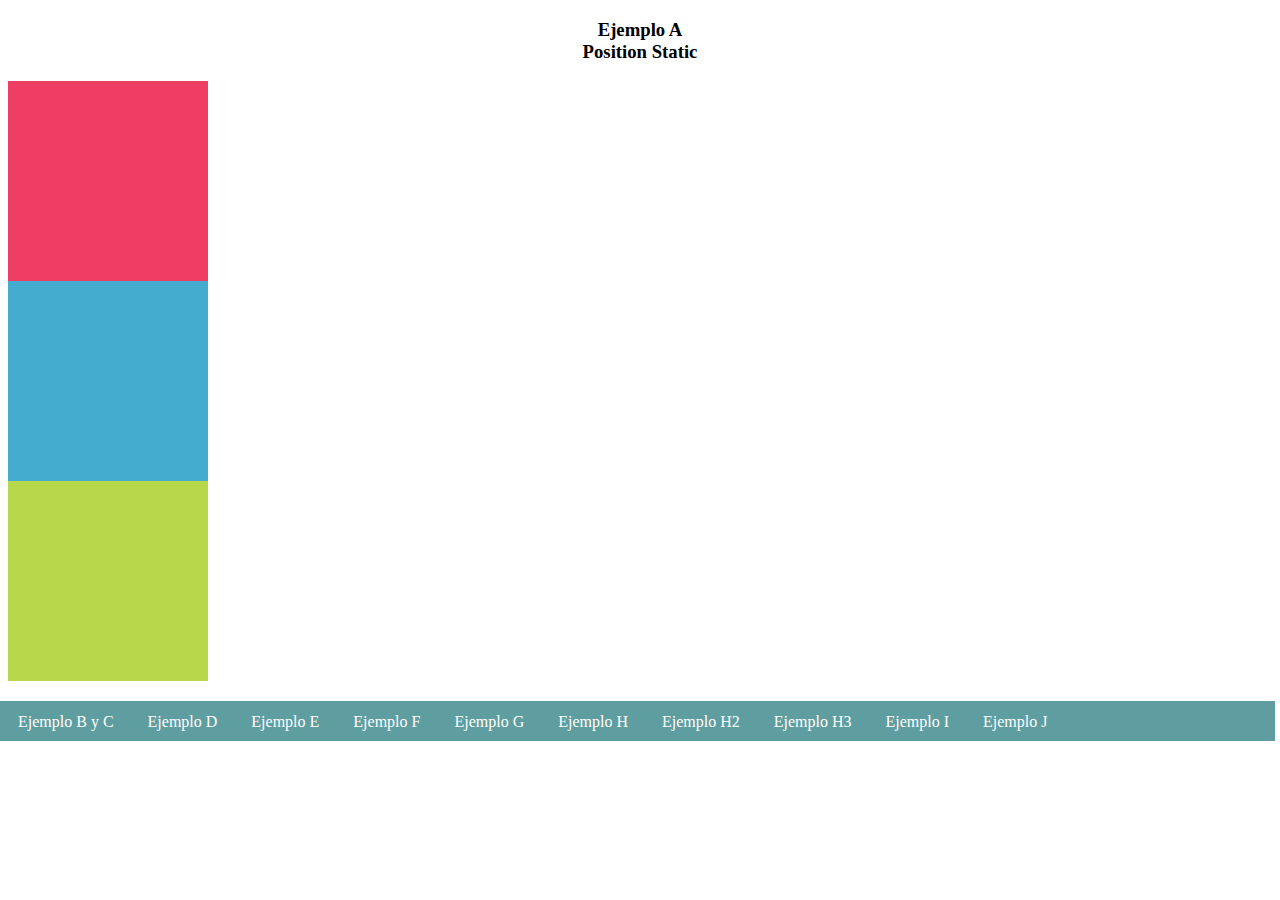
<file: index.html>
<!DOCTYPE html>
<html lang="">
<head>
    <title>CSS Positioning 101 - A</title>
    <link type="text/css" rel="stylesheet" href="css/main.css">
</head>

<body>
    <center><h3>Ejemplo A<br>Position Static</h3></center>
    <div id="box_1"></div>
    <div id="box_2"></div>
    <div id="box_3"></div>
    <div class="bottom">
    <a class="next" href="index2.html">Ejemplo B y C</a>
    <a class="next" href="index3.html">Ejemplo D</a>
    <a class="next" href="index4.html">Ejemplo E</a>
    <a class="next" href="index5.html">Ejemplo F</a>
    <a class="next" href="index6.html">Ejemplo G</a>
    <a class="next" href="index7.html">Ejemplo H</a>
    <a class="next" href="index8.html">Ejemplo H2</a>
    <a class="next" href="index9.html">Ejemplo H3</a>
    <a class="next" href="index10.html">Ejemplo I</a>
    <a class="next" href="index11.html">Ejemplo J</a>
    </div>
</body>
</html>
</file>
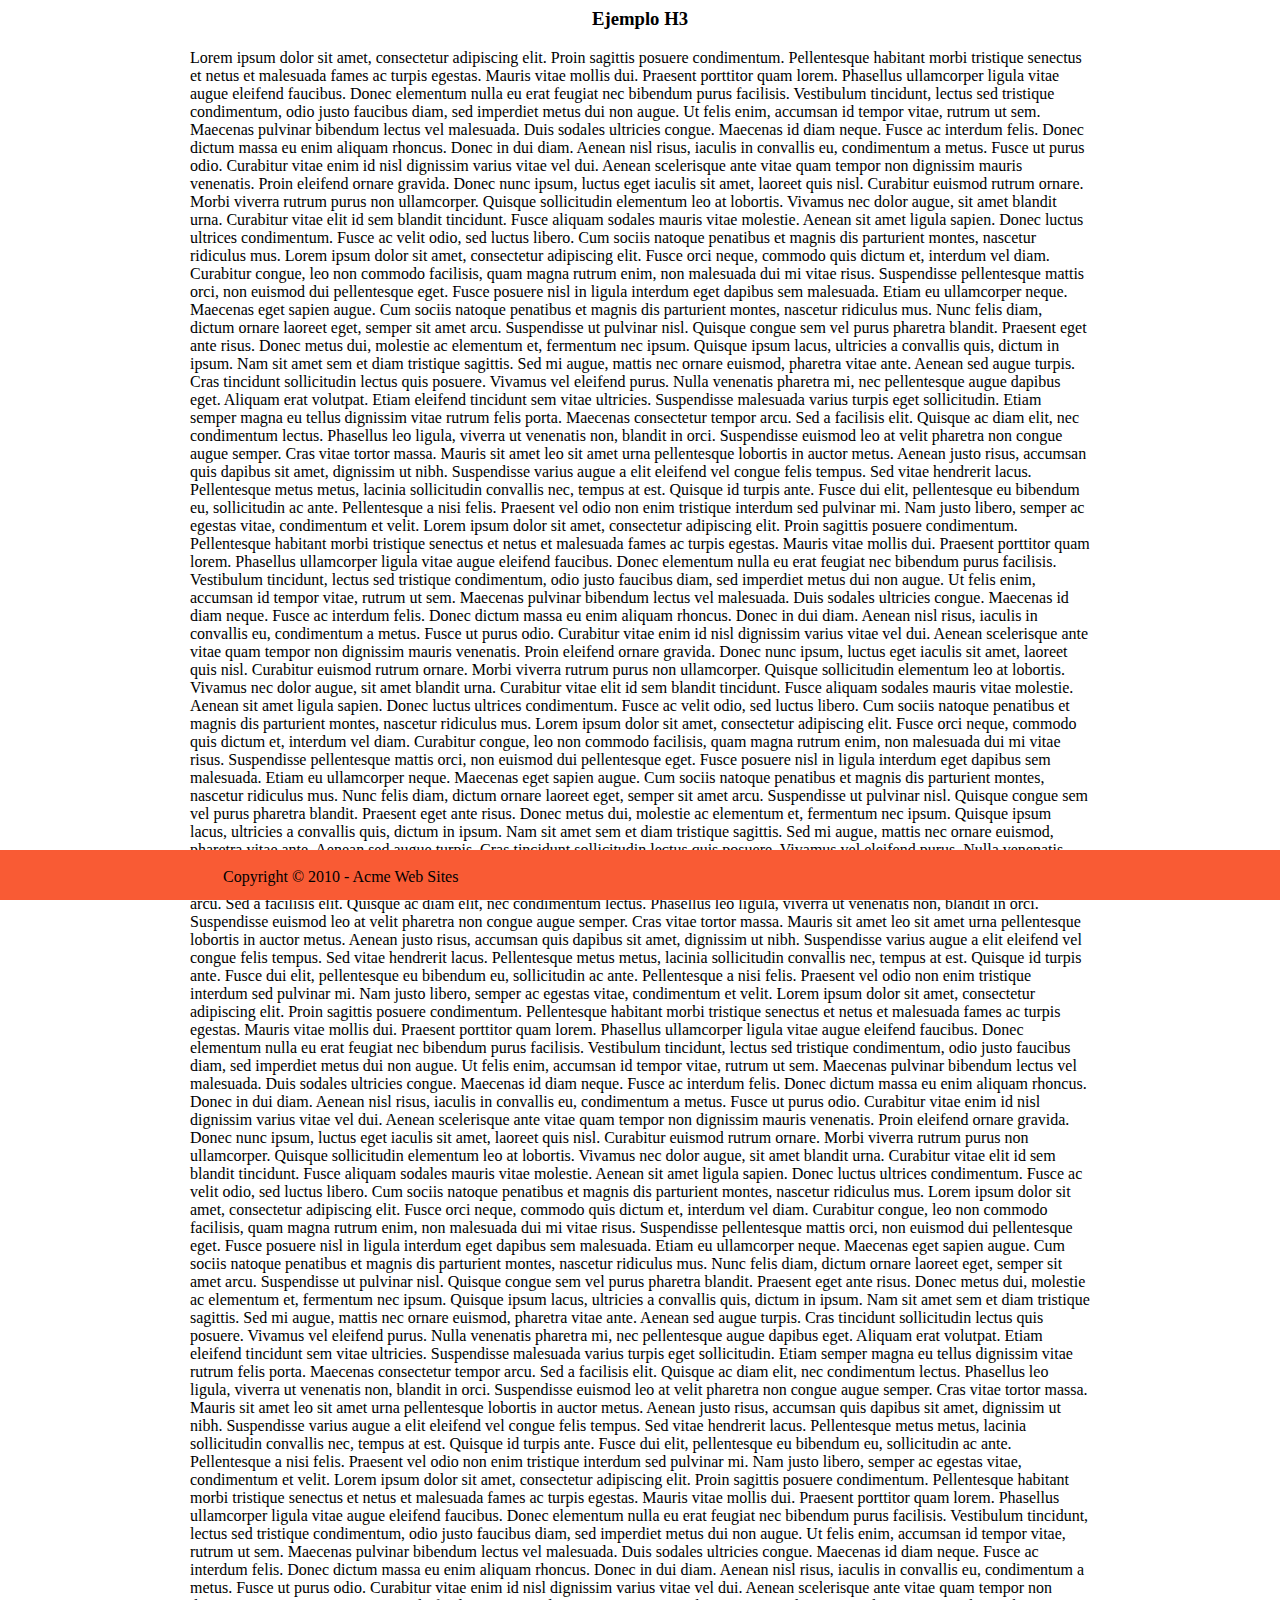
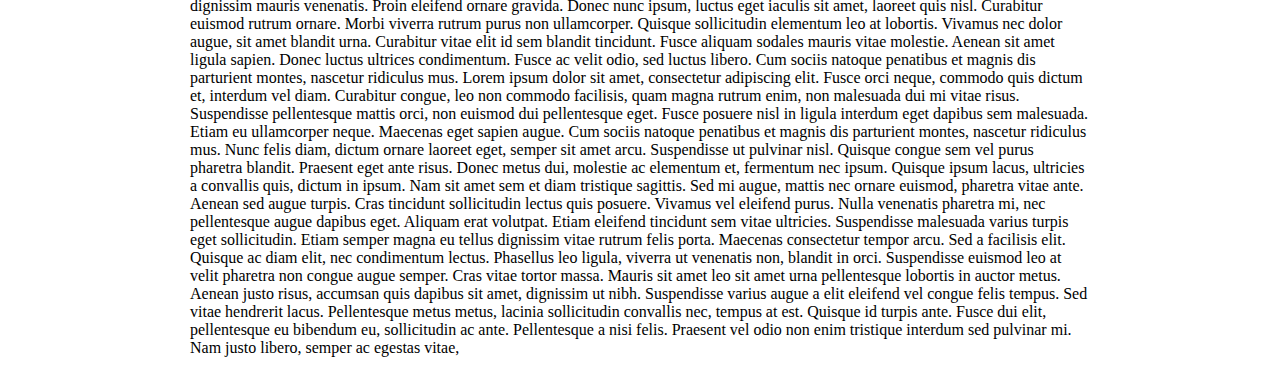
<file: index10.html>
<html>
<head>
    <title>CSS Positioning 101 - H3</title>
    <link type="text/css" rel="stylesheet" href="css/main10.css">
</head>
<body>
    <!-- titulo -->
    <center><h3>Ejemplo H3</h3></center>
    <!-- cajas -->
    <div id="box_1">Lorem ipsum dolor sit amet, consectetur adipiscing elit. Proin sagittis posuere condimentum. Pellentesque habitant morbi tristique senectus et netus et malesuada fames ac turpis egestas. Mauris vitae mollis dui. Praesent porttitor quam lorem. Phasellus ullamcorper ligula vitae augue eleifend faucibus. Donec elementum nulla eu erat feugiat nec bibendum purus facilisis. Vestibulum tincidunt, lectus sed tristique condimentum, odio justo faucibus diam, sed imperdiet metus dui non augue. Ut felis enim, accumsan id tempor vitae, rutrum ut sem. Maecenas pulvinar bibendum lectus vel malesuada. Duis sodales ultricies congue. Maecenas id diam neque. Fusce ac interdum felis. Donec dictum massa eu enim aliquam rhoncus. Donec in dui diam. Aenean nisl risus, iaculis in convallis eu, condimentum a metus. Fusce ut purus odio. Curabitur vitae enim id nisl dignissim varius vitae vel dui. Aenean scelerisque ante vitae quam tempor non dignissim mauris venenatis.

Proin eleifend ornare gravida. Donec nunc ipsum, luctus eget iaculis sit amet, laoreet quis nisl. Curabitur euismod rutrum ornare. Morbi viverra rutrum purus non ullamcorper. Quisque sollicitudin elementum leo at lobortis. Vivamus nec dolor augue, sit amet blandit urna. Curabitur vitae elit id sem blandit tincidunt. Fusce aliquam sodales mauris vitae molestie. Aenean sit amet ligula sapien. Donec luctus ultrices condimentum. Fusce ac velit odio, sed luctus libero. Cum sociis natoque penatibus et magnis dis parturient montes, nascetur ridiculus mus. Lorem ipsum dolor sit amet, consectetur adipiscing elit. Fusce orci neque, commodo quis dictum et, interdum vel diam. Curabitur congue, leo non commodo facilisis, quam magna rutrum enim, non malesuada dui mi vitae risus.

Suspendisse pellentesque mattis orci, non euismod dui pellentesque eget. Fusce posuere nisl in ligula interdum eget dapibus sem malesuada. Etiam eu ullamcorper neque. Maecenas eget sapien augue. Cum sociis natoque penatibus et magnis dis parturient montes, nascetur ridiculus mus. Nunc felis diam, dictum ornare laoreet eget, semper sit amet arcu. Suspendisse ut pulvinar nisl. Quisque congue sem vel purus pharetra blandit. Praesent eget ante risus. Donec metus dui, molestie ac elementum et, fermentum nec ipsum.

Quisque ipsum lacus, ultricies a convallis quis, dictum in ipsum. Nam sit amet sem et diam tristique sagittis. Sed mi augue, mattis nec ornare euismod, pharetra vitae ante. Aenean sed augue turpis. Cras tincidunt sollicitudin lectus quis posuere. Vivamus vel eleifend purus. Nulla venenatis pharetra mi, nec pellentesque augue dapibus eget. Aliquam erat volutpat. Etiam eleifend tincidunt sem vitae ultricies. Suspendisse malesuada varius turpis eget sollicitudin. Etiam semper magna eu tellus dignissim vitae rutrum felis porta. Maecenas consectetur tempor arcu. Sed a facilisis elit. Quisque ac diam elit, nec condimentum lectus. Phasellus leo ligula, viverra ut venenatis non, blandit in orci. Suspendisse euismod leo at velit pharetra non congue augue semper. Cras vitae tortor massa.

Mauris sit amet leo sit amet urna pellentesque lobortis in auctor metus. Aenean justo risus, accumsan quis dapibus sit amet, dignissim ut nibh. Suspendisse varius augue a elit eleifend vel congue felis tempus. Sed vitae hendrerit lacus. Pellentesque metus metus, lacinia sollicitudin convallis nec, tempus at est. Quisque id turpis ante. Fusce dui elit, pellentesque eu bibendum eu, sollicitudin ac ante. Pellentesque a nisi felis. Praesent vel odio non enim tristique interdum sed pulvinar mi. Nam justo libero, semper ac egestas vitae, condimentum et velit.

Lorem ipsum dolor sit amet, consectetur adipiscing elit. Proin sagittis posuere condimentum. Pellentesque habitant morbi tristique senectus et netus et malesuada fames ac turpis egestas. Mauris vitae mollis dui. Praesent porttitor quam lorem. Phasellus ullamcorper ligula vitae augue eleifend faucibus. Donec elementum nulla eu erat feugiat nec bibendum purus facilisis. Vestibulum tincidunt, lectus sed tristique condimentum, odio justo faucibus diam, sed imperdiet metus dui non augue. Ut felis enim, accumsan id tempor vitae, rutrum ut sem. Maecenas pulvinar bibendum lectus vel malesuada. Duis sodales ultricies congue. Maecenas id diam neque. Fusce ac interdum felis. Donec dictum massa eu enim aliquam rhoncus. Donec in dui diam. Aenean nisl risus, iaculis in convallis eu, condimentum a metus. Fusce ut purus odio. Curabitur vitae enim id nisl dignissim varius vitae vel dui. Aenean scelerisque ante vitae quam tempor non dignissim mauris venenatis.

Proin eleifend ornare gravida. Donec nunc ipsum, luctus eget iaculis sit amet, laoreet quis nisl. Curabitur euismod rutrum ornare. Morbi viverra rutrum purus non ullamcorper. Quisque sollicitudin elementum leo at lobortis. Vivamus nec dolor augue, sit amet blandit urna. Curabitur vitae elit id sem blandit tincidunt. Fusce aliquam sodales mauris vitae molestie. Aenean sit amet ligula sapien. Donec luctus ultrices condimentum. Fusce ac velit odio, sed luctus libero. Cum sociis natoque penatibus et magnis dis parturient montes, nascetur ridiculus mus. Lorem ipsum dolor sit amet, consectetur adipiscing elit. Fusce orci neque, commodo quis dictum et, interdum vel diam. Curabitur congue, leo non commodo facilisis, quam magna rutrum enim, non malesuada dui mi vitae risus.

Suspendisse pellentesque mattis orci, non euismod dui pellentesque eget. Fusce posuere nisl in ligula interdum eget dapibus sem malesuada. Etiam eu ullamcorper neque. Maecenas eget sapien augue. Cum sociis natoque penatibus et magnis dis parturient montes, nascetur ridiculus mus. Nunc felis diam, dictum ornare laoreet eget, semper sit amet arcu. Suspendisse ut pulvinar nisl. Quisque congue sem vel purus pharetra blandit. Praesent eget ante risus. Donec metus dui, molestie ac elementum et, fermentum nec ipsum.

Quisque ipsum lacus, ultricies a convallis quis, dictum in ipsum. Nam sit amet sem et diam tristique sagittis. Sed mi augue, mattis nec ornare euismod, pharetra vitae ante. Aenean sed augue turpis. Cras tincidunt sollicitudin lectus quis posuere. Vivamus vel eleifend purus. Nulla venenatis pharetra mi, nec pellentesque augue dapibus eget. Aliquam erat volutpat. Etiam eleifend tincidunt sem vitae ultricies. Suspendisse malesuada varius turpis eget sollicitudin. Etiam semper magna eu tellus dignissim vitae rutrum felis porta. Maecenas consectetur tempor arcu. Sed a facilisis elit. Quisque ac diam elit, nec condimentum lectus. Phasellus leo ligula, viverra ut venenatis non, blandit in orci. Suspendisse euismod leo at velit pharetra non congue augue semper. Cras vitae tortor massa.

Mauris sit amet leo sit amet urna pellentesque lobortis in auctor metus. Aenean justo risus, accumsan quis dapibus sit amet, dignissim ut nibh. Suspendisse varius augue a elit eleifend vel congue felis tempus. Sed vitae hendrerit lacus. Pellentesque metus metus, lacinia sollicitudin convallis nec, tempus at est. Quisque id turpis ante. Fusce dui elit, pellentesque eu bibendum eu, sollicitudin ac ante. Pellentesque a nisi felis. Praesent vel odio non enim tristique interdum sed pulvinar mi. Nam justo libero, semper ac egestas vitae, condimentum et velit.

Lorem ipsum dolor sit amet, consectetur adipiscing elit. Proin sagittis posuere condimentum. Pellentesque habitant morbi tristique senectus et netus et malesuada fames ac turpis egestas. Mauris vitae mollis dui. Praesent porttitor quam lorem. Phasellus ullamcorper ligula vitae augue eleifend faucibus. Donec elementum nulla eu erat feugiat nec bibendum purus facilisis. Vestibulum tincidunt, lectus sed tristique condimentum, odio justo faucibus diam, sed imperdiet metus dui non augue. Ut felis enim, accumsan id tempor vitae, rutrum ut sem. Maecenas pulvinar bibendum lectus vel malesuada. Duis sodales ultricies congue. Maecenas id diam neque. Fusce ac interdum felis. Donec dictum massa eu enim aliquam rhoncus. Donec in dui diam. Aenean nisl risus, iaculis in convallis eu, condimentum a metus. Fusce ut purus odio. Curabitur vitae enim id nisl dignissim varius vitae vel dui. Aenean scelerisque ante vitae quam tempor non dignissim mauris venenatis.

Proin eleifend ornare gravida. Donec nunc ipsum, luctus eget iaculis sit amet, laoreet quis nisl. Curabitur euismod rutrum ornare. Morbi viverra rutrum purus non ullamcorper. Quisque sollicitudin elementum leo at lobortis. Vivamus nec dolor augue, sit amet blandit urna. Curabitur vitae elit id sem blandit tincidunt. Fusce aliquam sodales mauris vitae molestie. Aenean sit amet ligula sapien. Donec luctus ultrices condimentum. Fusce ac velit odio, sed luctus libero. Cum sociis natoque penatibus et magnis dis parturient montes, nascetur ridiculus mus. Lorem ipsum dolor sit amet, consectetur adipiscing elit. Fusce orci neque, commodo quis dictum et, interdum vel diam. Curabitur congue, leo non commodo facilisis, quam magna rutrum enim, non malesuada dui mi vitae risus.

Suspendisse pellentesque mattis orci, non euismod dui pellentesque eget. Fusce posuere nisl in ligula interdum eget dapibus sem malesuada. Etiam eu ullamcorper neque. Maecenas eget sapien augue. Cum sociis natoque penatibus et magnis dis parturient montes, nascetur ridiculus mus. Nunc felis diam, dictum ornare laoreet eget, semper sit amet arcu. Suspendisse ut pulvinar nisl. Quisque congue sem vel purus pharetra blandit. Praesent eget ante risus. Donec metus dui, molestie ac elementum et, fermentum nec ipsum.

Quisque ipsum lacus, ultricies a convallis quis, dictum in ipsum. Nam sit amet sem et diam tristique sagittis. Sed mi augue, mattis nec ornare euismod, pharetra vitae ante. Aenean sed augue turpis. Cras tincidunt sollicitudin lectus quis posuere. Vivamus vel eleifend purus. Nulla venenatis pharetra mi, nec pellentesque augue dapibus eget. Aliquam erat volutpat. Etiam eleifend tincidunt sem vitae ultricies. Suspendisse malesuada varius turpis eget sollicitudin. Etiam semper magna eu tellus dignissim vitae rutrum felis porta. Maecenas consectetur tempor arcu. Sed a facilisis elit. Quisque ac diam elit, nec condimentum lectus. Phasellus leo ligula, viverra ut venenatis non, blandit in orci. Suspendisse euismod leo at velit pharetra non congue augue semper. Cras vitae tortor massa.

Mauris sit amet leo sit amet urna pellentesque lobortis in auctor metus. Aenean justo risus, accumsan quis dapibus sit amet, dignissim ut nibh. Suspendisse varius augue a elit eleifend vel congue felis tempus. Sed vitae hendrerit lacus. Pellentesque metus metus, lacinia sollicitudin convallis nec, tempus at est. Quisque id turpis ante. Fusce dui elit, pellentesque eu bibendum eu, sollicitudin ac ante. Pellentesque a nisi felis. Praesent vel odio non enim tristique interdum sed pulvinar mi. Nam justo libero, semper ac egestas vitae, condimentum et velit.

Lorem ipsum dolor sit amet, consectetur adipiscing elit. Proin sagittis posuere condimentum. Pellentesque habitant morbi tristique senectus et netus et malesuada fames ac turpis egestas. Mauris vitae mollis dui. Praesent porttitor quam lorem. Phasellus ullamcorper ligula vitae augue eleifend faucibus. Donec elementum nulla eu erat feugiat nec bibendum purus facilisis. Vestibulum tincidunt, lectus sed tristique condimentum, odio justo faucibus diam, sed imperdiet metus dui non augue. Ut felis enim, accumsan id tempor vitae, rutrum ut sem. Maecenas pulvinar bibendum lectus vel malesuada. Duis sodales ultricies congue. Maecenas id diam neque. Fusce ac interdum felis. Donec dictum massa eu enim aliquam rhoncus. Donec in dui diam. Aenean nisl risus, iaculis in convallis eu, condimentum a metus. Fusce ut purus odio. Curabitur vitae enim id nisl dignissim varius vitae vel dui. Aenean scelerisque ante vitae quam tempor non dignissim mauris venenatis.

Proin eleifend ornare gravida. Donec nunc ipsum, luctus eget iaculis sit amet, laoreet quis nisl. Curabitur euismod rutrum ornare. Morbi viverra rutrum purus non ullamcorper. Quisque sollicitudin elementum leo at lobortis. Vivamus nec dolor augue, sit amet blandit urna. Curabitur vitae elit id sem blandit tincidunt. Fusce aliquam sodales mauris vitae molestie. Aenean sit amet ligula sapien. Donec luctus ultrices condimentum. Fusce ac velit odio, sed luctus libero. Cum sociis natoque penatibus et magnis dis parturient montes, nascetur ridiculus mus. Lorem ipsum dolor sit amet, consectetur adipiscing elit. Fusce orci neque, commodo quis dictum et, interdum vel diam. Curabitur congue, leo non commodo facilisis, quam magna rutrum enim, non malesuada dui mi vitae risus.

Suspendisse pellentesque mattis orci, non euismod dui pellentesque eget. Fusce posuere nisl in ligula interdum eget dapibus sem malesuada. Etiam eu ullamcorper neque. Maecenas eget sapien augue. Cum sociis natoque penatibus et magnis dis parturient montes, nascetur ridiculus mus. Nunc felis diam, dictum ornare laoreet eget, semper sit amet arcu. Suspendisse ut pulvinar nisl. Quisque congue sem vel purus pharetra blandit. Praesent eget ante risus. Donec metus dui, molestie ac elementum et, fermentum nec ipsum.

Quisque ipsum lacus, ultricies a convallis quis, dictum in ipsum. Nam sit amet sem et diam tristique sagittis. Sed mi augue, mattis nec ornare euismod, pharetra vitae ante. Aenean sed augue turpis. Cras tincidunt sollicitudin lectus quis posuere. Vivamus vel eleifend purus. Nulla venenatis pharetra mi, nec pellentesque augue dapibus eget. Aliquam erat volutpat. Etiam eleifend tincidunt sem vitae ultricies. Suspendisse malesuada varius turpis eget sollicitudin. Etiam semper magna eu tellus dignissim vitae rutrum felis porta. Maecenas consectetur tempor arcu. Sed a facilisis elit. Quisque ac diam elit, nec condimentum lectus. Phasellus leo ligula, viverra ut venenatis non, blandit in orci. Suspendisse euismod leo at velit pharetra non congue augue semper. Cras vitae tortor massa.

Mauris sit amet leo sit amet urna pellentesque lobortis in auctor metus. Aenean justo risus, accumsan quis dapibus sit amet, dignissim ut nibh. Suspendisse varius augue a elit eleifend vel congue felis tempus. Sed vitae hendrerit lacus. Pellentesque metus metus, lacinia sollicitudin convallis nec, tempus at est. Quisque id turpis ante. Fusce dui elit, pellentesque eu bibendum eu, sollicitudin ac ante. Pellentesque a nisi felis. Praesent vel odio non enim tristique interdum sed pulvinar mi. Nam justo libero, semper ac egestas vitae,</div>
<div id="box_2"><p>Copyright © 2010 - Acme Web Sites</p></div>    
<!-- botones 
    <p><a class="next" href="index10.html">Siguiente</a></p>
    <a class="next" href="index8.html">Retroceder</a>-->
</body>
</html>
</file>
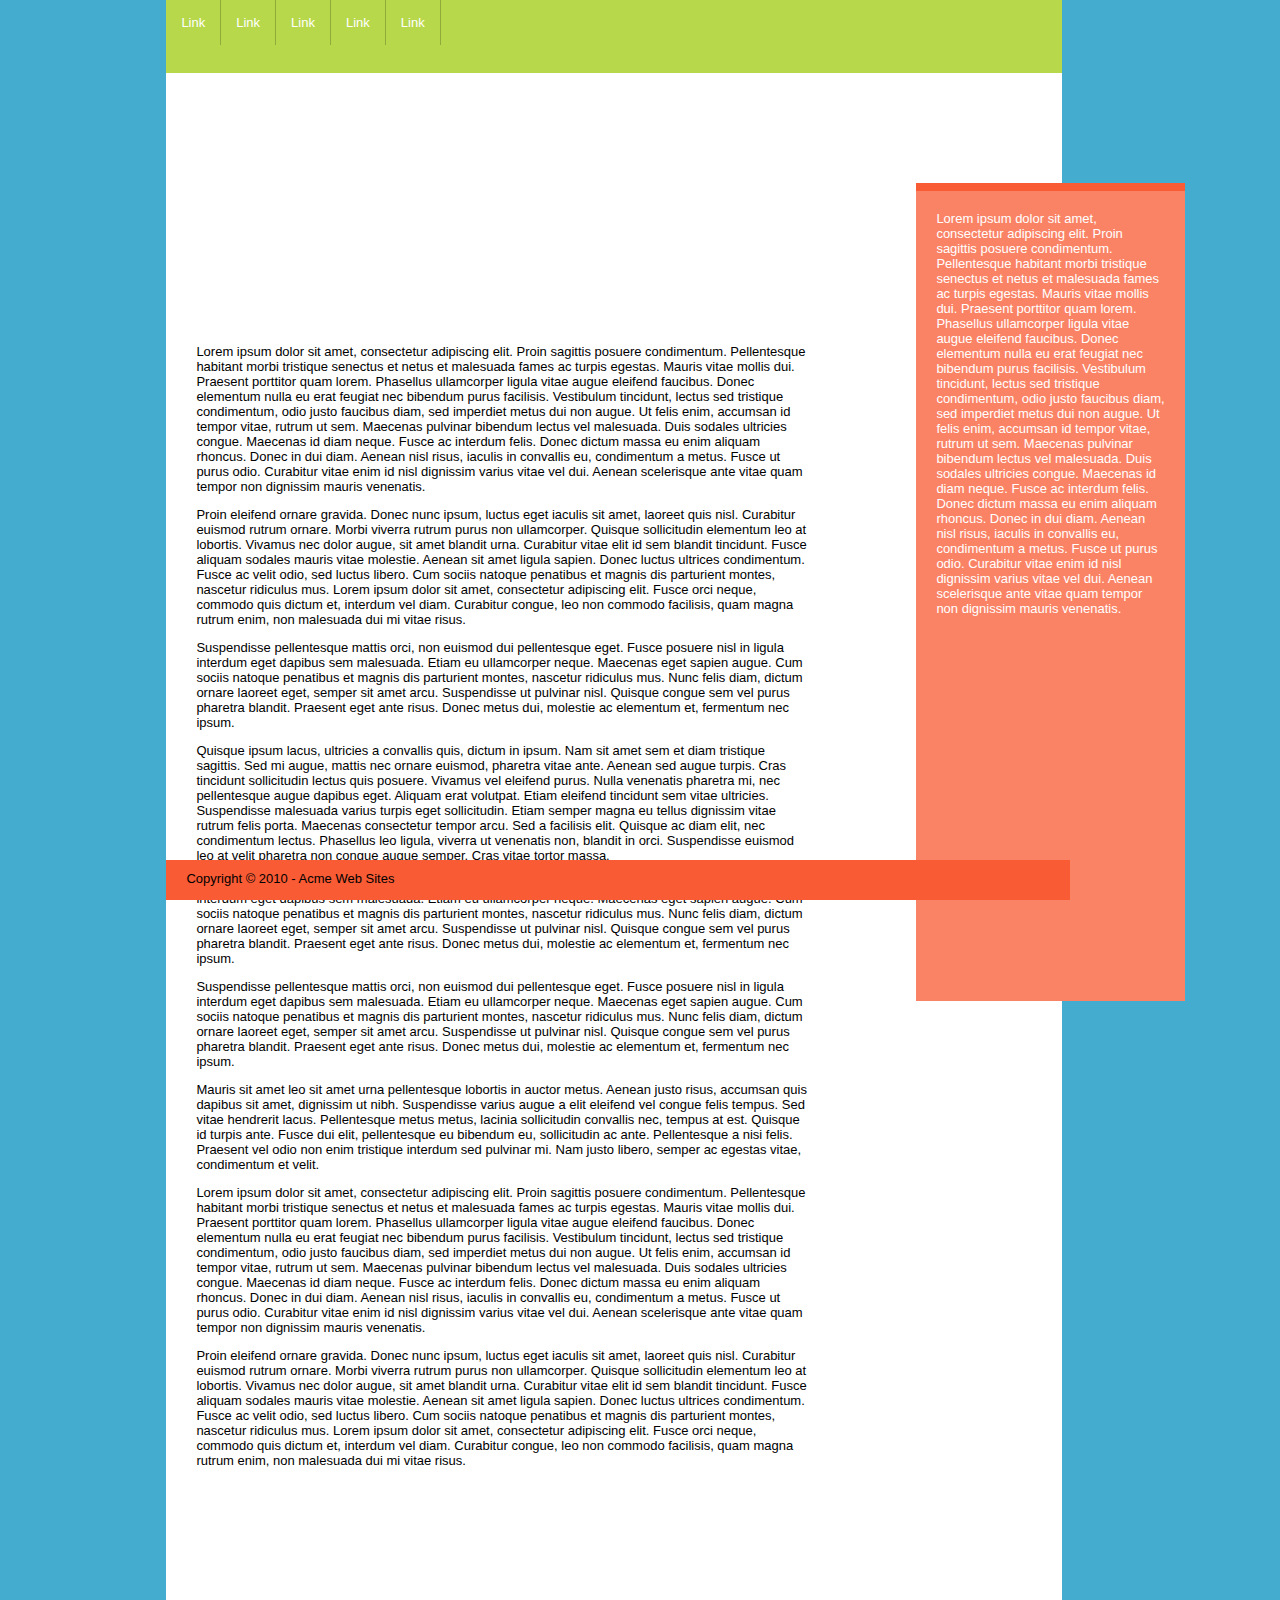
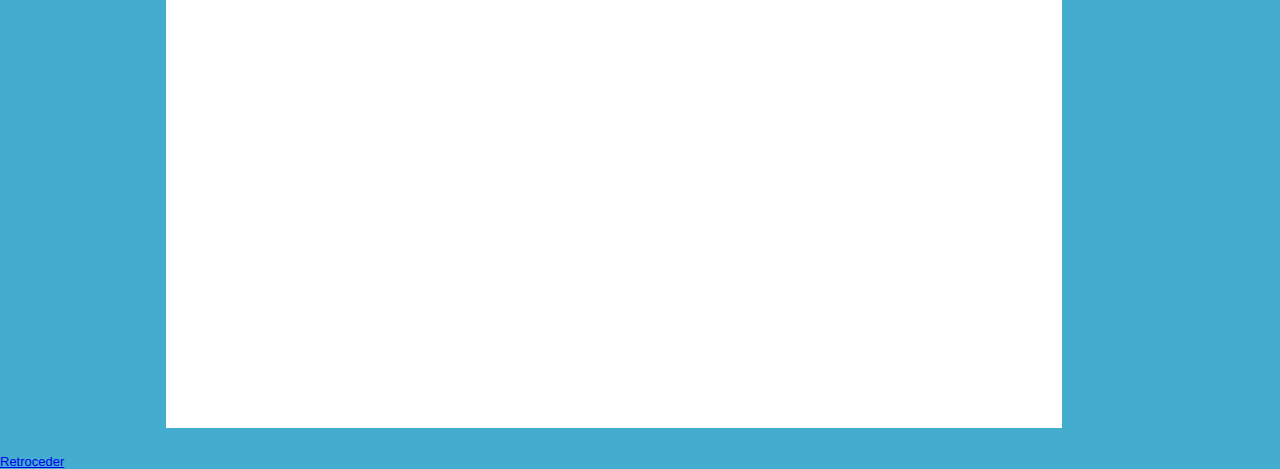
<file: index11.html>
<html>

<head>
    <title>CSS Positioning 101 - J</title>
    <link type="text/css" rel="stylesheet" href="css/main11.css">
</head>

<body>
    <!-- <center><h3>Ejemplo J</h3></center> -->
    <div id="contentMain">

        <!-- cajas -->
        <header>
            <nav>
                <ul>
                    <li>
                        <a href="#">Link</a>
                    </li>
                    <li>
                        <a href="#">Link</a>
                    </li>
                    <li>
                        <a href="#">Link</a>
                    </li>
                    <li>
                        <a href="#">Link</a>
                    </li>
                    <li>
                        <a href="#">Link</a>
                    </li>
                </ul>
            </nav>

            <div class="contentOne">
                <div class="otherBox">
                    <div id="text">Lorem ipsum dolor sit amet, consectetur adipiscing elit. Proin sagittis posuere condimentum. Pellentesque
                        habitant morbi tristique senectus et netus et malesuada fames ac turpis egestas. Mauris vitae mollis
                        dui. Praesent porttitor quam lorem. Phasellus ullamcorper ligula vitae augue eleifend faucibus. Donec
                        elementum nulla eu erat feugiat nec bibendum purus facilisis. Vestibulum tincidunt, lectus sed tristique
                        condimentum, odio justo faucibus diam, sed imperdiet metus dui non augue. Ut felis enim, accumsan
                        id tempor vitae, rutrum ut sem. Maecenas pulvinar bibendum lectus vel malesuada. Duis sodales ultricies
                        congue. Maecenas id diam neque. Fusce ac interdum felis. Donec dictum massa eu enim aliquam rhoncus.
                        Donec in dui diam. Aenean nisl risus, iaculis in convallis eu, condimentum a metus. Fusce ut purus
                        odio. Curabitur vitae enim id nisl dignissim varius vitae vel dui. Aenean scelerisque ante vitae
                        quam tempor non dignissim mauris venenatis.</div>
                </div>
                <p>Lorem ipsum dolor sit amet, consectetur adipiscing elit. Proin sagittis posuere condimentum. Pellentesque
                    habitant morbi tristique senectus et netus et malesuada fames ac turpis egestas. Mauris vitae mollis
                    dui. Praesent porttitor quam lorem. Phasellus ullamcorper ligula vitae augue eleifend faucibus. Donec
                    elementum nulla eu erat feugiat nec bibendum purus facilisis. Vestibulum tincidunt, lectus sed tristique
                    condimentum, odio justo faucibus diam, sed imperdiet metus dui non augue. Ut felis enim, accumsan id
                    tempor vitae, rutrum ut sem. Maecenas pulvinar bibendum lectus vel malesuada. Duis sodales ultricies
                    congue. Maecenas id diam neque. Fusce ac interdum felis. Donec dictum massa eu enim aliquam rhoncus.
                    Donec in dui diam. Aenean nisl risus, iaculis in convallis eu, condimentum a metus. Fusce ut purus odio.
                    Curabitur vitae enim id nisl dignissim varius vitae vel dui. Aenean scelerisque ante vitae quam tempor
                    non dignissim mauris venenatis.</p>
                <p>Proin eleifend ornare gravida. Donec nunc ipsum, luctus eget iaculis sit amet, laoreet quis nisl. Curabitur
                    euismod rutrum ornare. Morbi viverra rutrum purus non ullamcorper. Quisque sollicitudin elementum leo
                    at lobortis. Vivamus nec dolor augue, sit amet blandit urna. Curabitur vitae elit id sem blandit tincidunt.
                    Fusce aliquam sodales mauris vitae molestie. Aenean sit amet ligula sapien. Donec luctus ultrices condimentum.
                    Fusce ac velit odio, sed luctus libero. Cum sociis natoque penatibus et magnis dis parturient montes,
                    nascetur ridiculus mus. Lorem ipsum dolor sit amet, consectetur adipiscing elit. Fusce orci neque, commodo
                    quis dictum et, interdum vel diam. Curabitur congue, leo non commodo facilisis, quam magna rutrum enim,
                    non malesuada dui mi vitae risus.</p>
                <p>Suspendisse pellentesque mattis orci, non euismod dui pellentesque eget. Fusce posuere nisl in ligula interdum
                    eget dapibus sem malesuada. Etiam eu ullamcorper neque. Maecenas eget sapien augue. Cum sociis natoque
                    penatibus et magnis dis parturient montes, nascetur ridiculus mus. Nunc felis diam, dictum ornare laoreet
                    eget, semper sit amet arcu. Suspendisse ut pulvinar nisl. Quisque congue sem vel purus pharetra blandit.
                    Praesent eget ante risus. Donec metus dui, molestie ac elementum et, fermentum nec ipsum.</p>
                <p>Quisque ipsum lacus, ultricies a convallis quis, dictum in ipsum. Nam sit amet sem et diam tristique sagittis.
                    Sed mi augue, mattis nec ornare euismod, pharetra vitae ante. Aenean sed augue turpis. Cras tincidunt
                    sollicitudin lectus quis posuere. Vivamus vel eleifend purus. Nulla venenatis pharetra mi, nec pellentesque
                    augue dapibus eget. Aliquam erat volutpat. Etiam eleifend tincidunt sem vitae ultricies. Suspendisse
                    malesuada varius turpis eget sollicitudin. Etiam semper magna eu tellus dignissim vitae rutrum felis
                    porta. Maecenas consectetur tempor arcu. Sed a facilisis elit. Quisque ac diam elit, nec condimentum
                    lectus. Phasellus leo ligula, viverra ut venenatis non, blandit in orci. Suspendisse euismod leo at velit
                    pharetra non congue augue semper. Cras vitae tortor massa.</p>
                <p>Suspendisse pellentesque mattis orci, non euismod dui pellentesque eget. Fusce posuere nisl in ligula interdum
                    eget dapibus sem malesuada. Etiam eu ullamcorper neque. Maecenas eget sapien augue. Cum sociis natoque
                    penatibus et magnis dis parturient montes, nascetur ridiculus mus. Nunc felis diam, dictum ornare laoreet
                    eget, semper sit amet arcu. Suspendisse ut pulvinar nisl. Quisque congue sem vel purus pharetra blandit.
                    Praesent eget ante risus. Donec metus dui, molestie ac elementum et, fermentum nec ipsum.</p>
                <p>Suspendisse pellentesque mattis orci, non euismod dui pellentesque eget. Fusce posuere nisl in ligula interdum
                    eget dapibus sem malesuada. Etiam eu ullamcorper neque. Maecenas eget sapien augue. Cum sociis natoque
                    penatibus et magnis dis parturient montes, nascetur ridiculus mus. Nunc felis diam, dictum ornare laoreet
                    eget, semper sit amet arcu. Suspendisse ut pulvinar nisl. Quisque congue sem vel purus pharetra blandit.
                    Praesent eget ante risus. Donec metus dui, molestie ac elementum et, fermentum nec ipsum.</p>
                <p>Mauris sit amet leo sit amet urna pellentesque lobortis in auctor metus. Aenean justo risus, accumsan quis
                    dapibus sit amet, dignissim ut nibh. Suspendisse varius augue a elit eleifend vel congue felis tempus.
                    Sed vitae hendrerit lacus. Pellentesque metus metus, lacinia sollicitudin convallis nec, tempus at est.
                    Quisque id turpis ante. Fusce dui elit, pellentesque eu bibendum eu, sollicitudin ac ante. Pellentesque
                    a nisi felis. Praesent vel odio non enim tristique interdum sed pulvinar mi. Nam justo libero, semper
                    ac egestas vitae, condimentum et velit.</p>
                <p>Lorem ipsum dolor sit amet, consectetur adipiscing elit. Proin sagittis posuere condimentum. Pellentesque
                    habitant morbi tristique senectus et netus et malesuada fames ac turpis egestas. Mauris vitae mollis
                    dui. Praesent porttitor quam lorem. Phasellus ullamcorper ligula vitae augue eleifend faucibus. Donec
                    elementum nulla eu erat feugiat nec bibendum purus facilisis. Vestibulum tincidunt, lectus sed tristique
                    condimentum, odio justo faucibus diam, sed imperdiet metus dui non augue. Ut felis enim, accumsan id
                    tempor vitae, rutrum ut sem. Maecenas pulvinar bibendum lectus vel malesuada. Duis sodales ultricies
                    congue. Maecenas id diam neque. Fusce ac interdum felis. Donec dictum massa eu enim aliquam rhoncus.
                    Donec in dui diam. Aenean nisl risus, iaculis in convallis eu, condimentum a metus. Fusce ut purus odio.
                    Curabitur vitae enim id nisl dignissim varius vitae vel dui. Aenean scelerisque ante vitae quam tempor
                    non dignissim mauris venenatis.</p>
                <p>Proin eleifend ornare gravida. Donec nunc ipsum, luctus eget iaculis sit amet, laoreet quis nisl. Curabitur
                    euismod rutrum ornare. Morbi viverra rutrum purus non ullamcorper. Quisque sollicitudin elementum leo
                    at lobortis. Vivamus nec dolor augue, sit amet blandit urna. Curabitur vitae elit id sem blandit tincidunt.
                    Fusce aliquam sodales mauris vitae molestie. Aenean sit amet ligula sapien. Donec luctus ultrices condimentum.
                    Fusce ac velit odio, sed luctus libero. Cum sociis natoque penatibus et magnis dis parturient montes,
                    nascetur ridiculus mus. Lorem ipsum dolor sit amet, consectetur adipiscing elit. Fusce orci neque, commodo
                    quis dictum et, interdum vel diam. Curabitur congue, leo non commodo facilisis, quam magna rutrum enim,
                    non malesuada dui mi vitae risus.</p>
                <footer>
                    <div class="copy">Copyright © 2010 - Acme Web Sites</div>
                </footer>
            </div>

        </header>

    </div>
    <!-- botones -->
    <a class="next" href="index.html">Retroceder</a>
</body>

</html>
</file>
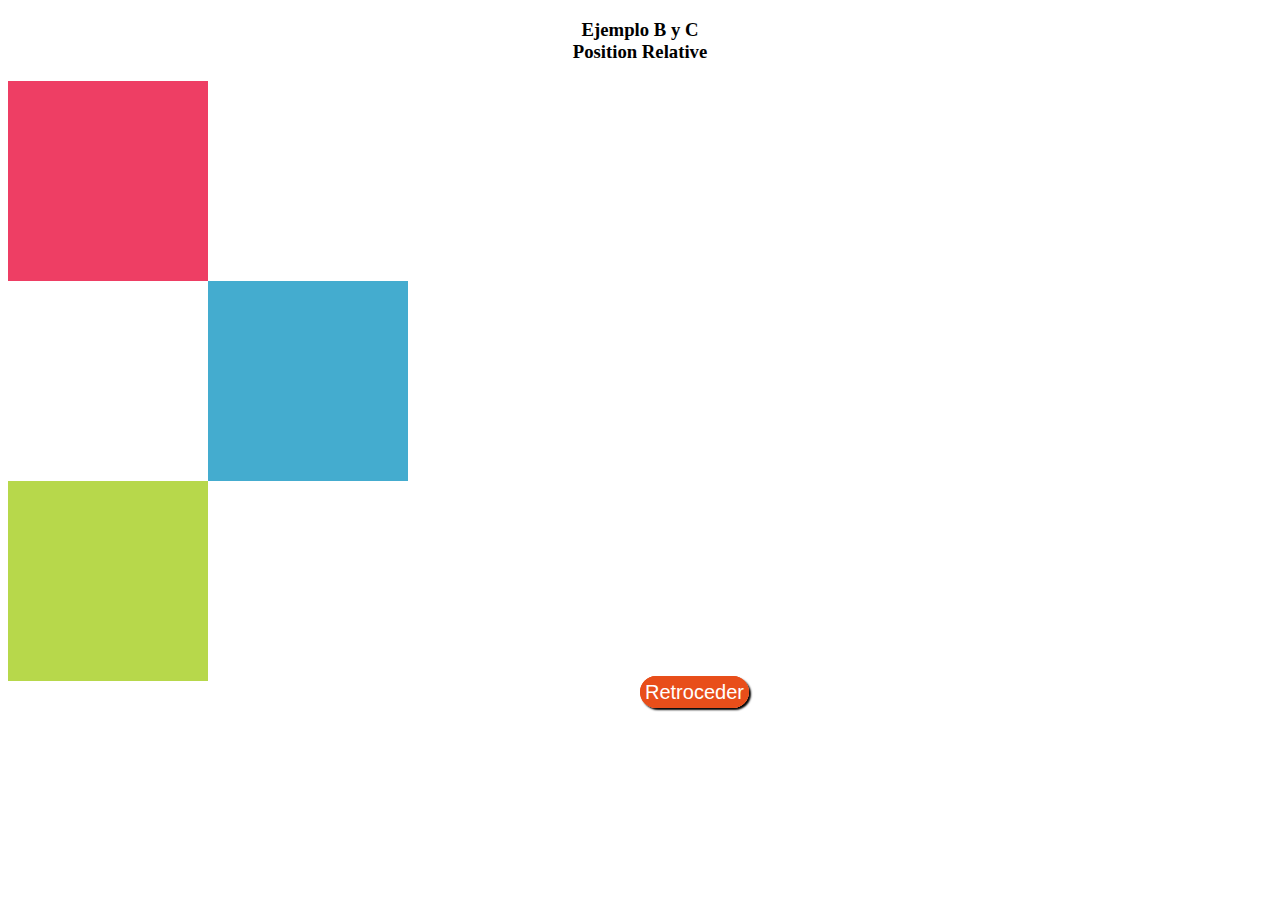
<file: index2.html>
<!DOCTYPE html>
<html>
<head>
    <title>CSS Positioning 101 - B y C</title>
    <link type="text/css" rel="stylesheet" href="css/main2.css">
</head>
<!-- usando valor relative -->
<body>
    <center><h3>Ejemplo B y C<br>Position Relative</h3></center>
    <div id="box_1"></div>
    <div id="box_2"></div>
    <div id="box_3"></div>
    <a class="next" href="index.html">Retroceder</a>
</body>
</html>
</file>
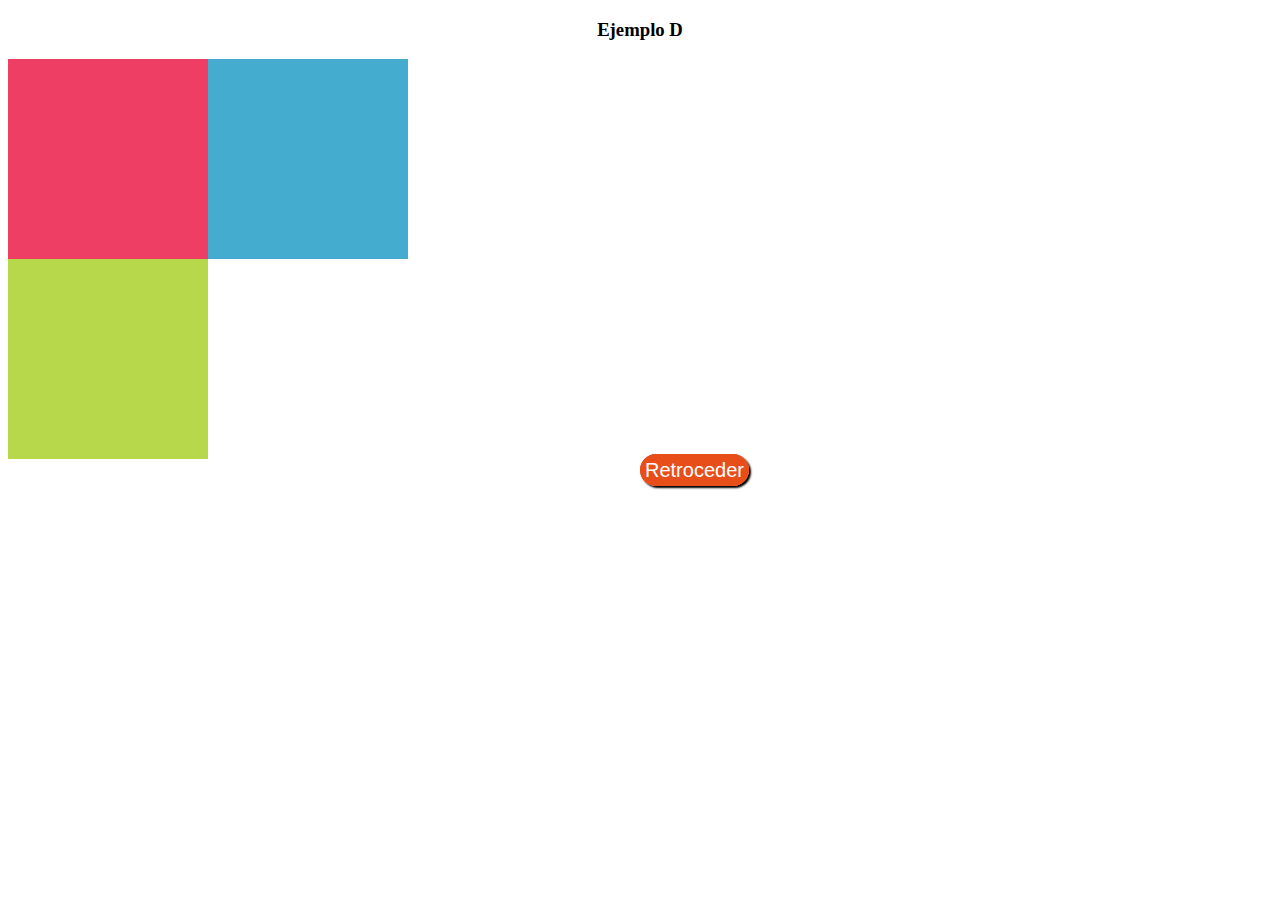
<file: index3.html>
<!DOCTYPE html>
<html>
<head>
    <title>CSS Positioning 101 - D</title>
    <link type="text/css" rel="stylesheet" href="css/main3.css">
</head>
<body>
    <!-- titulo -->
    <center><h3>Ejemplo D</h3></center>
    <!-- cajas -->
    <div id="box_1">
        <div id="box_2"></div>
    </div>
    <div id="box_3"></div>
    <!-- botones -->
    <a class="next" href="index.html">Retroceder</a>
</body>
</html>
</file>
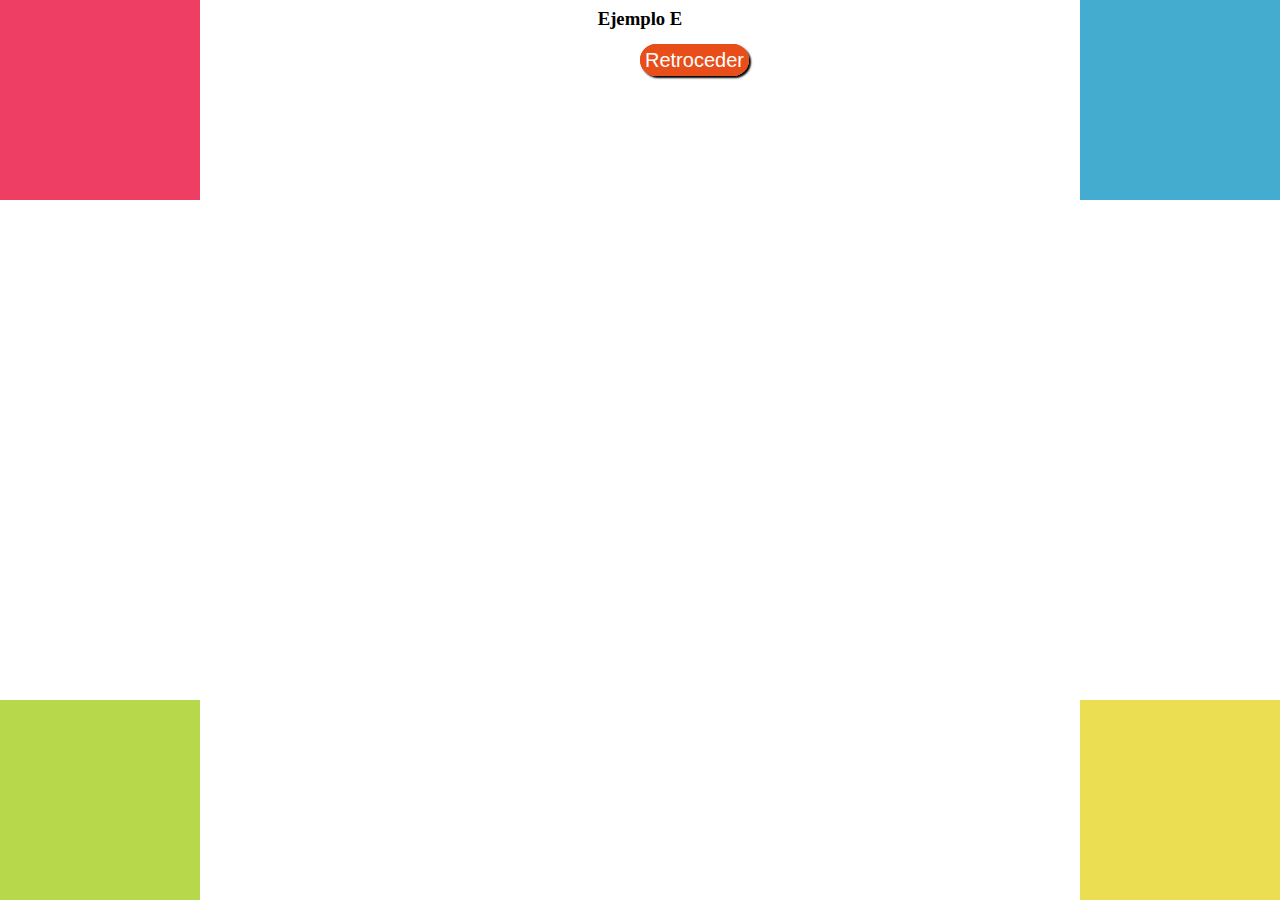
<file: index4.html>
<html>
<head>
    <title>CSS Positioning 101 - E</title>
    <link type="text/css" rel="stylesheet" href="css/main4.css">
</head>
<body>
    <!-- titulo -->
    <center><h3>Ejemplo E</h3></center>
    <!-- cajas -->
    <div id="box_1"></div>
    <div id="box_2"></div>
    <div id="box_3"></div>
    <div id="box_4"></div>
    <!-- botones -->
    <a class="next" href="index.html">Retroceder</a>
</body>
</html>
</file>
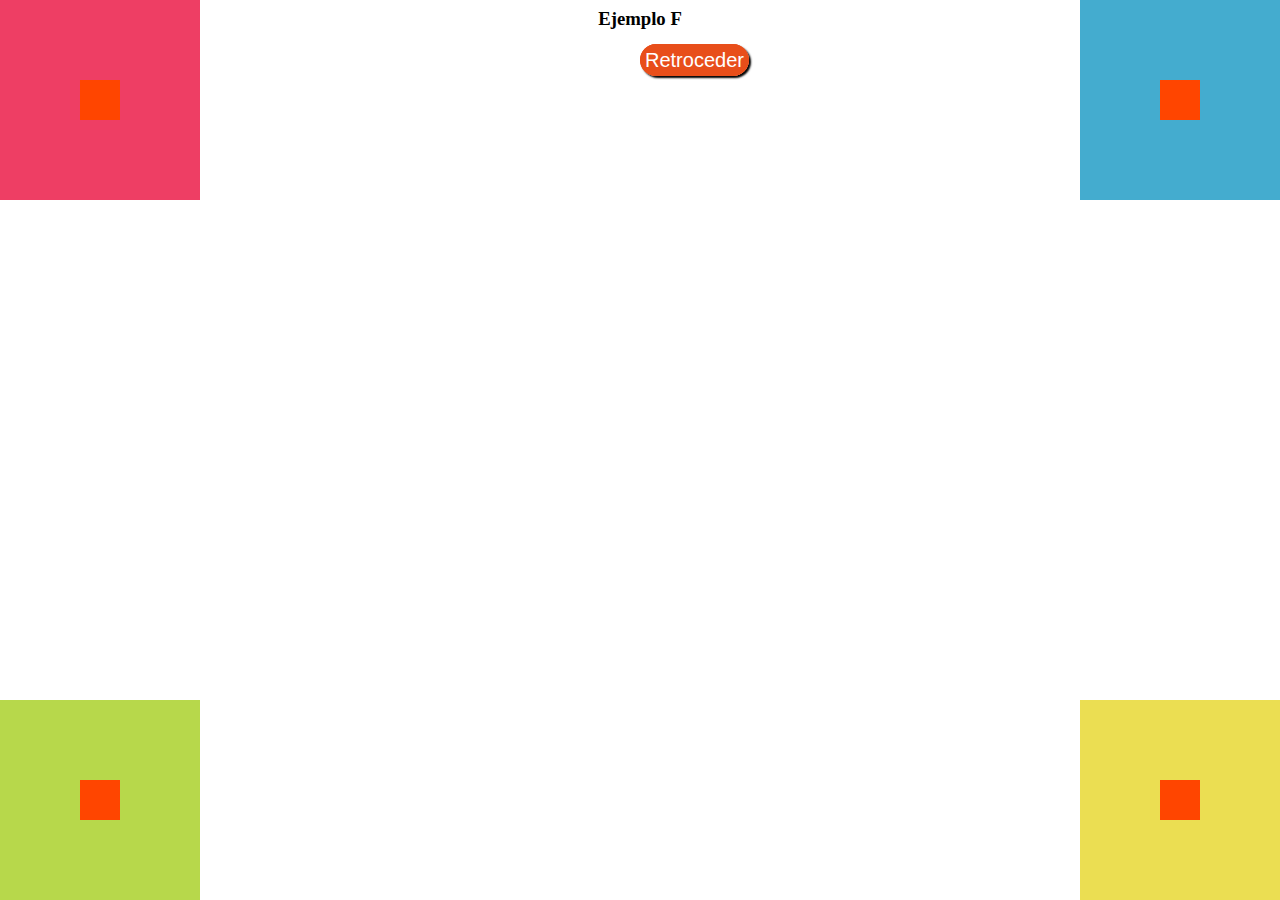
<file: index5.html>
<html>
<head>
    <title>CSS Positioning 101 - F</title>
    <link type="text/css" rel="stylesheet" href="css/main5.css">
</head>
<body>
    <!-- titulo -->
    <center><h3>Ejemplo F</h3></center>
    <!-- cajas -->
    <div id="box_1">
        <div id="boxSmall"></div>
    </div>
    <div id="box_2">
        <div id="boxSmall"></div>
    </div>
    <div id="box_3">
        <div id="boxSmall"></div>
    </div>
    <div id="box_4">
        <div id="boxSmall"></div>
    </div>
    <!-- botones -->
    <a class="next" href="index.html">Retroceder</a>
</body>
</html>
</file>
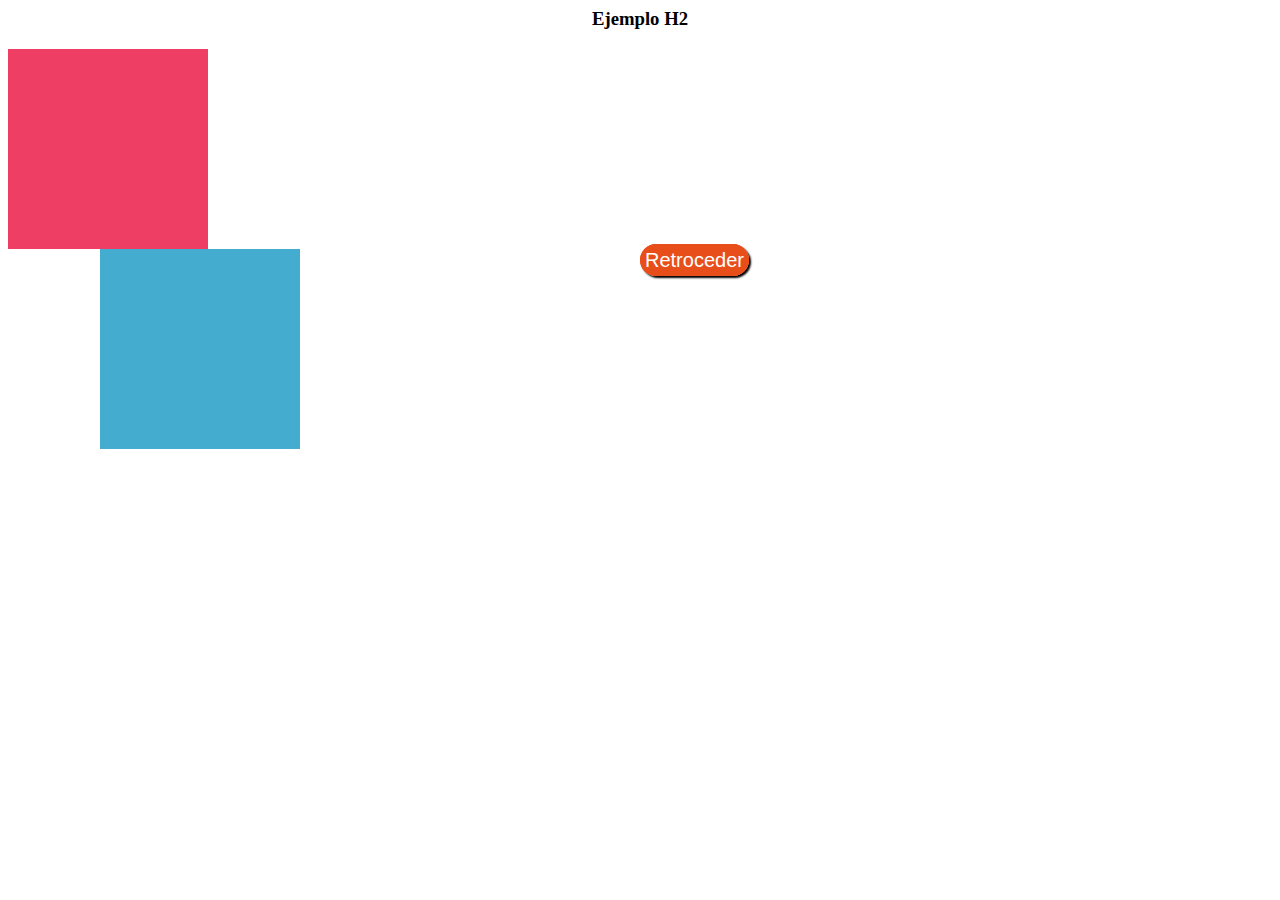
<file: index8.html>
<html>
<head>
    <title>CSS Positioning 101 - H2</title>
    <link type="text/css" rel="stylesheet" href="css/main8.css">
</head>
<body>
    <!-- titulo -->
    <center><h3>Ejemplo H2</h3></center>
    <!-- cajas -->
    <div id="box_1"></div>
    <div id="box_2"></div>
    <!-- botones -->
    <a class="next" href="index.html">Retroceder</a>
</body>
</html>
</file>
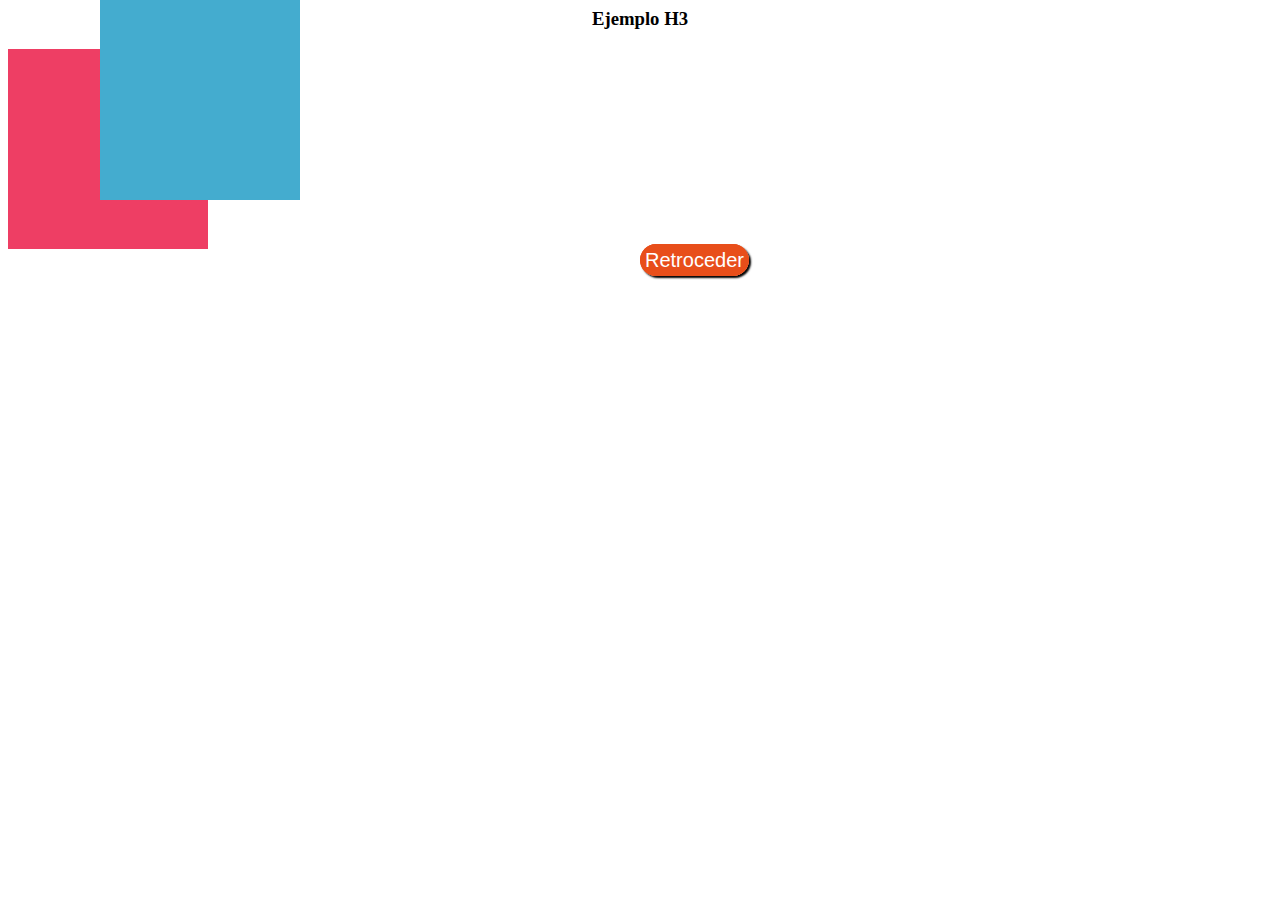
<file: index9.html>
<html>
<head>
    <title>CSS Positioning 101 - H3</title>
    <link type="text/css" rel="stylesheet" href="css/main9.css">
</head>
<body>
    <!-- titulo -->
    <center><h3>Ejemplo H3</h3></center>
    <!-- cajas -->
    <div id="box_1"></div>
    <div id="box_2"></div>
    <!-- botones -->
    <a class="next" href="index.html">Retroceder</a>
</body>
</html>
</file>
<file: css/main.css>
/* aplicando el primer ejemplo A de position Static*/
#box_1 {
    position: static;
    width: 200px;
    height: 200px;
    background:#ee3e64;
}
#box_2 {
   position: static;
	width: 200px;
	height: 200px;
	background: #44accf;
}

#box_3 { 
	position: static;
	width: 200px;
	height: 200px;
	background: #b7d84b;
    margin-bottom: 10px;
}
.bottom {
    display: inline-block;
    position: relative;
    bottom: -10px;
    left: -10px;
    right: -10px;
    background-color: cadetblue;
    height: 40px;
    width: 101%;
}
a {
    margin-left: 10px;
    position: relative;
    top: 12px;
    color: white;
    text-decoration: none;
    padding: 10px;
}
.next:hover{
    background-color: black;
    color: white;
}
</file>
<file: css/main10.css>
#box_1 {
    position: relative;
    width: 900px;
    margin: 0 auto;
}
#box_2 {
    margin: 0 auto;
    padding: 10px;
    position: fixed;
    bottom: 0;
    left: 0;
    right: 0;
    height: 30px;
    background-color: rgb(249, 91, 52);
}
p{
    display: block;

}
#box_2 p{
    position: relative;
    bottom: 8px;
    left: 213px;
}
div{
    display: block;
}

/* ---------- Botones ---------------- */
.next {
    border-radius: 200px 200px 200px 200px;
    border: 5px rgb(232,78,26) solid;
    margin-left: 50%;
    text-decoration: none;
    color: white;
    font-family: sans-serif;
    font-size: 20px;
    background-color: rgb(232,78,26);
    box-shadow: 2px 2px 2px black;
}
.next:hover{
    background-color: darkred;
    border: 5px darkred solid;
}
</file>
<file: css/main11.css>
body{
    padding: 0;
    margin: 0;
    background-color:  rgb(68,172,207);
    display: inline-block;
    font-size: 13px;
    font-family: 'Segoe UI', Tahoma, Geneva, Verdana, sans-serif;
}

.otherBox{
    height: 90%;
    width: 30%;
    background-color: rgb(250, 131, 102);
    position: relative;
    top: 110px;
    bottom:100px;
    right: -750px; 
    border-top: 8px rgb(249, 91, 52) solid;
}
.otherBox #text{
    padding: 20px;
    color: white;
}

header nav {
    width: 70%;
    height: 9.5%;
    position: relative;
    left: 13%;
    background-color: rgb(183,216,75);
    margin-bottom: 0;
}
header nav ul{
    list-style-type: none;
    margin: 0;
    padding: 0;
    overflow: hidden;
    background-color: rgb(183,216,75);
}
header nav ul li{
    float: left;
    padding: 0px;
}
header nav ul li a{
    display: block;
    color: white;
    text-align: center;
    padding: 15px 15px 15px 15px;
    text-decoration: none;
    border-right: 1px rgb(145, 171, 59) solid;
}
header nav ul li a:hover{
    background-color: rgb(145,171,59);
}
.contentOne  {
    width: 70%;
    position: relative;
    left: 13%;
    top: -13;
    background-color: white;
}
.contentOne p{
    position: relative;
    top: -560px;
    margin-right:250px; 
    margin-left: 30px;
}
footer{
    width: 59.3%;
    height: 5%;
    position: fixed;
    bottom: 0;
    left: 13%;
    right: 0;
    padding: 5px;
    height: 30px;
    background-color: rgb(249,91,52);
    padding-left:140px; 
}
.copy{
    position: relative;
    right: 120px;
    top:6px;
}
</file>
<file: css/main2.css>
#box_1 { 
	position: relative;
	width: 200px;
	height: 200px;
	background: #ee3e64;
}

#box_2 { 
	position: relative;
/* Se le agrega un valor mas que es el left 
    para poder hacer el movimiento desde la 
    izquierda (C)*/
    left:200px;
	width: 200px;
	height: 200px;
	background: #44accf;
}

#box_3 { 
	position: relative;
	width: 200px;
	height: 200px;
	background: #b7d84b;
}

.next {
    border-radius: 200px 200px 200px 200px;
    border: 5px rgb(232,78,26) solid;
    margin-left: 50%;
    text-decoration: none;
    color: white;
    font-family: sans-serif;
    font-size: 20px;
    background-color: rgb(232,78,26);
    box-shadow: 2px 2px 2px black;
}
.next:hover{
    background-color: darkred;
    border: 5px darkred solid;
}
</file>
<file: css/main3.css>
#box_1 { 
	position: relative;
	width: 200px;
	height: 200px;
	background: #ee3e64;
}

#box_2 { 
	position: relative;
    left:200px;
	width: 200px;
	height: 200px;
	background: #44accf;
}

#box_3 { 
	position: relative;
	width: 200px;
	height: 200px;
	background: #b7d84b;
}
/* ---------- Botones ---------------- */
.next {
    border-radius: 200px 200px 200px 200px;
    border: 5px rgb(232,78,26) solid;
    margin-left: 50%;
    text-decoration: none;
    color: white;
    font-family: sans-serif;
    font-size: 20px;
    background-color: rgb(232,78,26);
    box-shadow: 2px 2px 2px black;
}
.next:hover{
    background-color: darkred;
    border: 5px darkred solid;
}
</file>
<file: css/main4.css>
#box_1 { 
	position: absolute;
	top: 0;
	left: 0;
	width: 200px;
	height: 200px;
	background: #ee3e64;
}
#box_2 { 
	position: absolute;
	top: 0;
	right: 0;
	width: 200px;
	height: 200px;
	background: #44accf;
}
#box_3 { 
	position: absolute;
	bottom: 0;
	left: 0;
	width: 200px;
	height: 200px;
	background: #b7d84b;
}
#box_4 { 
	position: absolute;
	bottom: 0;
	right: 0;
	width: 200px;
	height: 200px;
	background: #ebde52;
}
/* ---------- Botones ---------------- */
.next {
    border-radius: 200px 200px 200px 200px;
    border: 5px rgb(232,78,26) solid;
    margin-left: 50%;
    text-decoration: none;
    color: white;
    font-family: sans-serif;
    font-size: 20px;
    background-color: rgb(232,78,26);
    box-shadow: 2px 2px 2px black;
}
.next:hover{
    background-color: darkred;
    border: 5px darkred solid;
}
</file>
<file: css/main5.css>
#box_1 { 
	position: absolute;
	top: 0;
	left: 0;
	width: 200px;
	height: 200px;
	background: #ee3e64;
}
#box_2 { 
	position: absolute;
	top: 0;
	right: 0;
	width: 200px;
	height: 200px;
	background: #44accf;
}
#box_3 { 
	position: absolute;
	bottom: 0;
	left: 0;
	width: 200px;
	height: 200px;
	background: #b7d84b;
}
#box_4 { 
	position: absolute;
	bottom: 0;
	right: 0;
	width: 200px;
	height: 200px;
	background: #ebde52;
}
#boxSmall{
    width: 40px;
    height: 40px;
    background-color:orangered;
    position: absolute;
    top:80px;
    left:80px;
}
/* ---------- Botones ---------------- */
.next {
    border-radius: 200px 200px 200px 200px;
    border: 5px rgb(232,78,26) solid;
    margin-left: 50%;
    text-decoration: none;
    color: white;
    font-family: sans-serif;
    font-size: 20px;
    background-color: rgb(232,78,26);
    box-shadow: 2px 2px 2px black;
}
.next:hover{
    background-color: darkred;
    border: 5px darkred solid;
}
</file>
<file: css/main8.css>
#box_1 {
    width: 200px;
    height: 200px;
    background-color:#ee3e64;
}
#box_2 {
    position: absolute;
    left:100px;
    width: 200px;
    height: 200px;
    background: #44accf;
}
/* ---------- Botones ---------------- */
.next {
    border-radius: 200px 200px 200px 200px;
    border: 5px rgb(232,78,26) solid;
    margin-left: 50%;
    text-decoration: none;
    color: white;
    font-family: sans-serif;
    font-size: 20px;
    background-color: rgb(232,78,26);
    box-shadow: 2px 2px 2px black;
}
.next:hover{
    background-color: darkred;
    border: 5px darkred solid;
}
</file>
<file: css/main9.css>
#box_1 {
    width: 200px;
    height: 200px;
    background-color:#ee3e64;
}
#box_2 {
    position: absolute;
    top: 0;
    left: 100px;
    width: 200px;
    height: 200px;
    background: #44accf;
}
/* ---------- Botones ---------------- */
.next {
    border-radius: 200px 200px 200px 200px;
    border: 5px rgb(232,78,26) solid;
    margin-left: 50%;
    text-decoration: none;
    color: white;
    font-family: sans-serif;
    font-size: 20px;
    background-color: rgb(232,78,26);
    box-shadow: 2px 2px 2px black;
}
.next:hover{
    background-color: darkred;
    border: 5px darkred solid;
}
</file>
